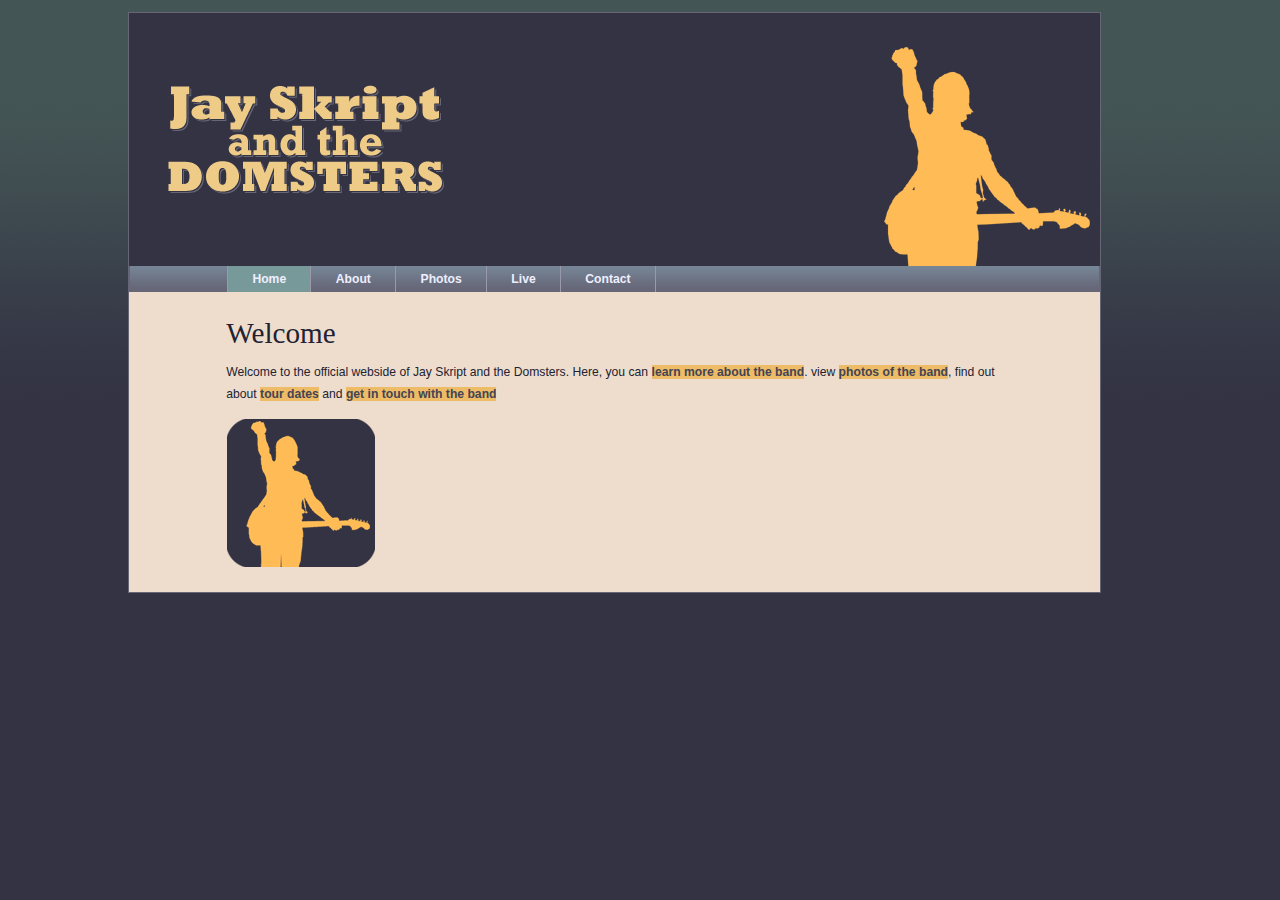
<file: index.html>
<!doctype html>
<html lang="en">
 <head>
  <meta charset="UTF-8">
  <meta name="Generator" content="EditPlus®">
  <meta name="Author" content="">
  <meta name="Keywords" content="">
  <meta name="Description" content="">
  <title>Jay Skript and the Domsters</title>
  <script src="scripts/modernizr-1.6.min.js"></script>
  <link rel="stylesheet" media="screen" href="styles/basic.css" />
 </head>
 <body>
	<header>
		<img src="images/logo.gif" alt="Jay Skript and the Domsters" />
		<nav>
			<ul>
				<li><a href="index.html">Home</a></li>
				<li><a href="about.html">About</a></li>
				<li><a href="photos.html">Photos</a></li>
				<li><a href="live.html">Live</a></li>
				<li><a href="contact.html">Contact</a></li>
			</ul>
		</nav>
	</header>
   <article>
		<h1>Welcome</h1>
		<p id="intro">Welcome to the official webside of Jay Skript and the Domsters.
		Here, you can <a href="about.html" title="About">learn more about the band</a>.
		view <a href="photos.html" title="Photes">photos of the band</a>,
		find out about <a href="live.html" title="Tour Date">tour dates</a>
		and <a href="contact.html" title="Contact">get in touch with the band</a>
		</p>
   </article>
   <script src="scripts/global.js"></script>
 </body>
</html>
</file>
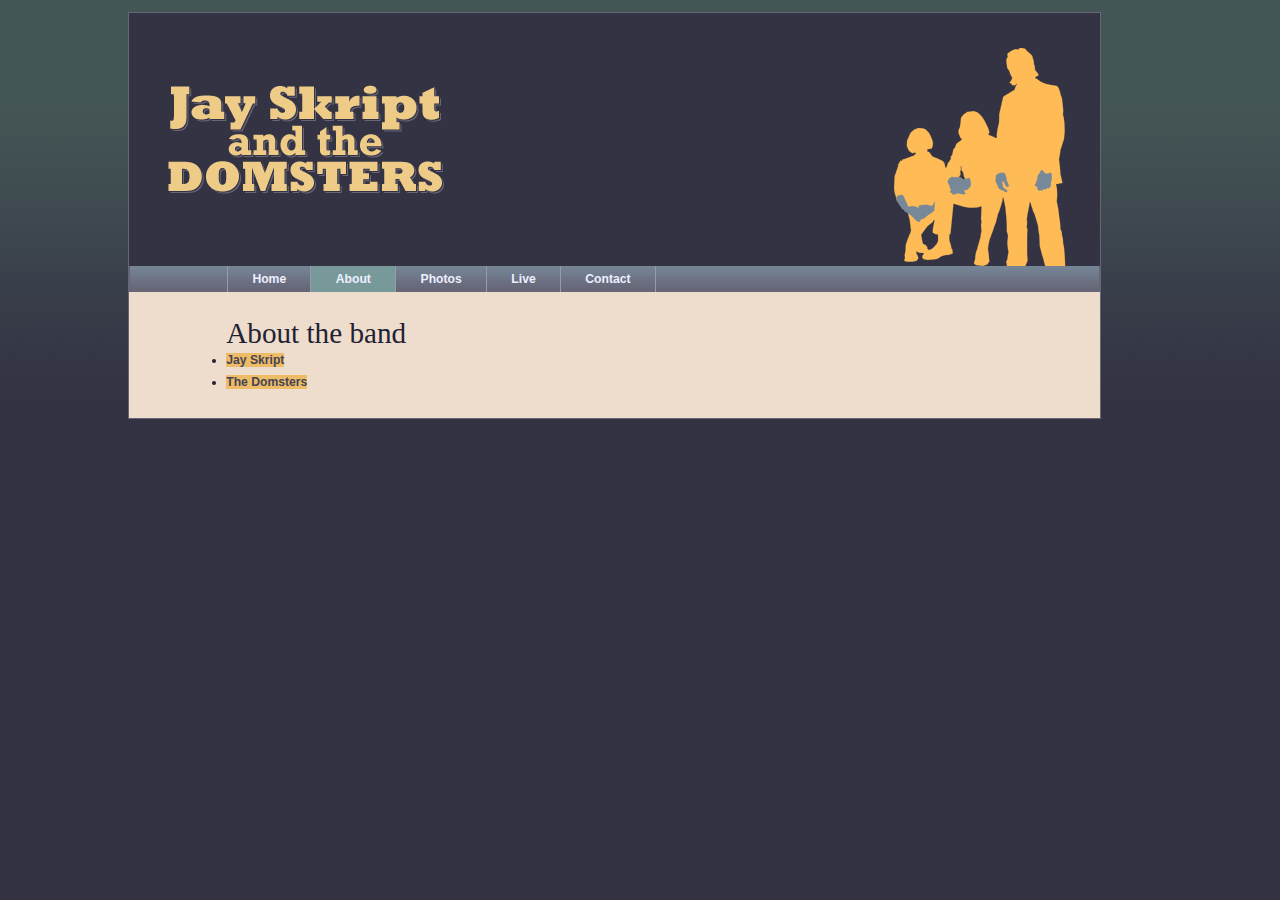
<file: about.html>
<!doctype html>
<html lang="en">
 <head>
  <meta charset="UTF-8">
  <meta name="Generator" content="EditPlus®">
  <meta name="Author" content="">
  <meta name="Keywords" content="">
  <meta name="Description" content="">
  <title>Jay Skript and the Domsters: About the band</title>
  <script src="scripts/modernizr-1.6.min.js"></script>
  <link rel="stylesheet" media="screen" href="styles/basic.css" />
 </head>
 <body>
	<header>
		<img src="images/logo.gif" alt="Jay Skript and the Domsters" />
		<nav>
			<ul>
				<li><a href="index.html">Home</a></li>
				<li><a href="about.html">About</a></li>
				<li><a href="photos.html">Photos</a></li>
				<li><a href="live.html">Live</a></li>
				<li><a href="contact.html">Contact</a></li>
			</ul>
		</nav>
	</header>
	<article>
		<h1>About the band</h1>
		<nav>
			<ul>
				<li><a href="#jay">Jay Skript</a></li>
				<li><a href="#domsters">The Domsters</a></li>
			</ul>
		</nav>
		<section id="jay">
			<h2>Jay Skript</h2>
				<p>Jay Skript is going to rock your world!</p>
				<p>Together with his compatriots the Domsters,
					Jay is set for world domination. Just you wait and see.</p>
				<p>Jay Skript has been on the scene since the mid 1990s.
					His talent hasn't always been recognized or fully appreciated.
					In the early days, he was often unfavorably compared to bigger,
					similarly named artists. That's all in the past now.</p>
		</section>
		<section id="domsters">
			<h2>The Domsters</h2>
			<p>The Domsters have been around, in one form or another,
		for almost as long. It's only in the past few days that the Domsters
		have settled down to their current, stable lineup.
		Now they're a rock-solid bunch: methodical and dependable.</p>
		</section>
	</article>
	<script src="scripts/global.js"></script>
 </body>
</html>
</file>
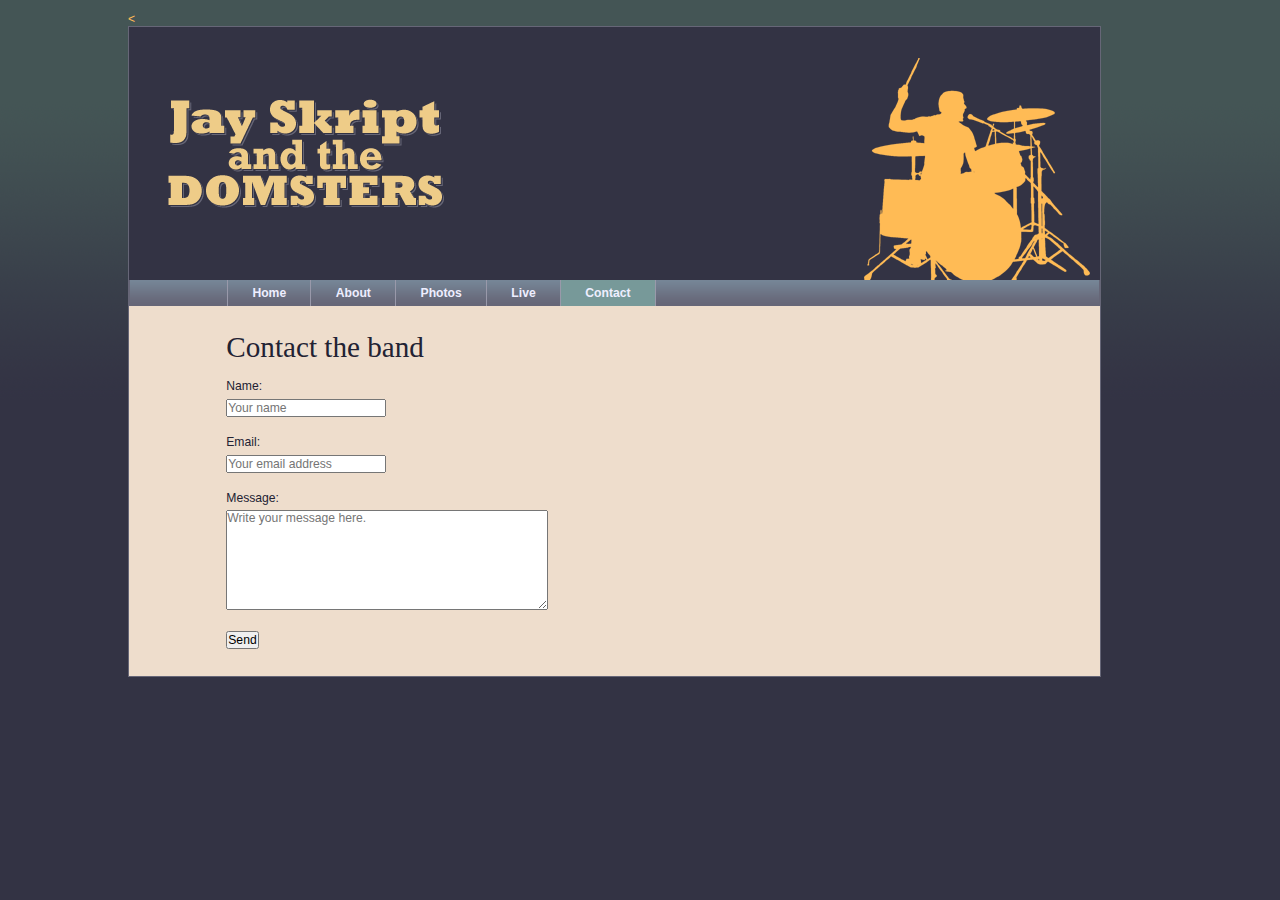
<file: contact.html>
<!doctype html>
<html lang="en">
 <head>
  <meta charset="UTF-8">
  <meta name="Generator" content="EditPlus®">
  <meta name="Author" content="">
  <meta name="Keywords" content="">
  <meta name="Description" content="">
  <<title>Jay Skript and the Domsters: Tour dates</title>
  <script src="scripts/modernizr-1.6.min.js"></script>
  <link rel="stylesheet" media="screen" href="styles/basic.css" />
 </head>
 <body>
	<header>
    <img src="images/logo.gif" alt="Jay Skript and the Domsters" />
    <nav>
      <ul>
        <li><a href="index.html">Home</a></li>
        <li><a href="about.html">About</a></li>
        <li><a href="photos.html">Photos</a></li>
        <li><a href="live.html">Live</a></li>
        <li><a href="contact.html">Contact</a></li>
      </ul>
    </nav>
  </header>

  <article>
		<h1>Contact the band</h1>
			<form method="post" action="submit.html">
			<fieldset>
				<p>
					<label for="name">Name:</label>
					<input type="text" id="name" name="name" placeholder="Your name" required="required" />
				</p>
				<p>
					<label for="email">Email:</label>
					<input type="email" id="email" name="email"
					placeholder="Your email address" required="required" />
				</p>
				<p>
					<label for="message">Message:</label>
					<textarea cols="45" rows="7" id="message" 
					name="message" required="required" placeholder="Write your message here."></textarea>
				</p>
				<input type="submit" value="Send" />
			</fieldset>
			</form>
  </article>
  <script src="scripts/global.js"></script>
 </body>
</html>
</file>
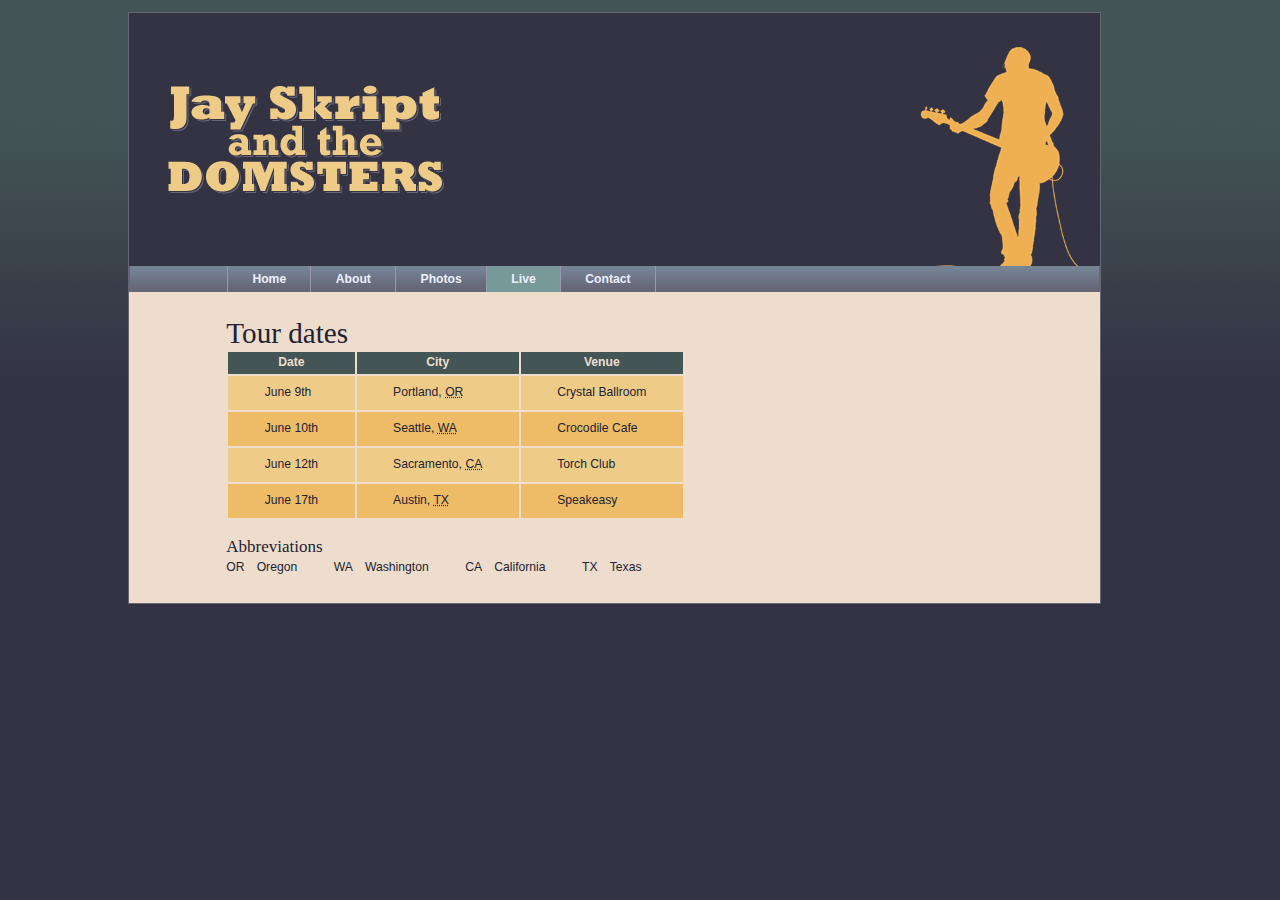
<file: live.html>
<!doctype html>
<html lang="en">
 <head>
  <meta charset="UTF-8">
  <meta name="Generator" content="EditPlus®">
  <meta name="Author" content="">
  <meta name="Keywords" content="">
  <meta name="Description" content="">
  <title>Jay Skript and the Domsters: Contact the band</title>
  <script src="scripts/modernizr-1.6.min.js"></script>
  <link rel="stylesheet" media="screen" href="styles/basic.css" />
 </head>
 <body>
	<header>
    <img src="images/logo.gif" alt="Jay Skript and the Domsters" />
    <nav>
      <ul>
        <li><a href="index.html">Home</a></li>
        <li><a href="about.html">About</a></li>
        <li><a href="photos.html">Photos</a></li>
        <li><a href="live.html">Live</a></li>
        <li><a href="contact.html">Contact</a></li>
      </ul>
    </nav>
  </header>
  <article>
	<h1>Tour dates</h1>
	<table summary="when and where you can see the band">
		<thead>
			<tr>
				<th>Date</th>
				<th>City</th>
				<th>Venue</th>
			</tr>
		</thead>
		<tbody>
			<tr>
				<td>June 9th</td>
				<td>Portland, <abbr title="Oregon">OR</abbr></td>
				<td>Crystal Ballroom</td>
			</tr>
			<tr>
				<td>June 10th</td>
				<td>Seattle, <abbr title="Washington">WA</abbr></td>
				<td>Crocodile Cafe</td>
			</tr>
			<tr>
				<td>June 12th</td>
				<td>Sacramento, <abbr title="California">CA</abbr></td>
				<td>Torch Club</td>
			</tr>
			<tr>
				<td>June 17th</td>
				<td>Austin, <abbr title="Texas">TX</abbr></td>
				<td>Speakeasy</td>
			</tr>
		</tbody>
	</table>
  </article>
  <script src="scripts/global.js"></script>
 </body>
</html>
</file>
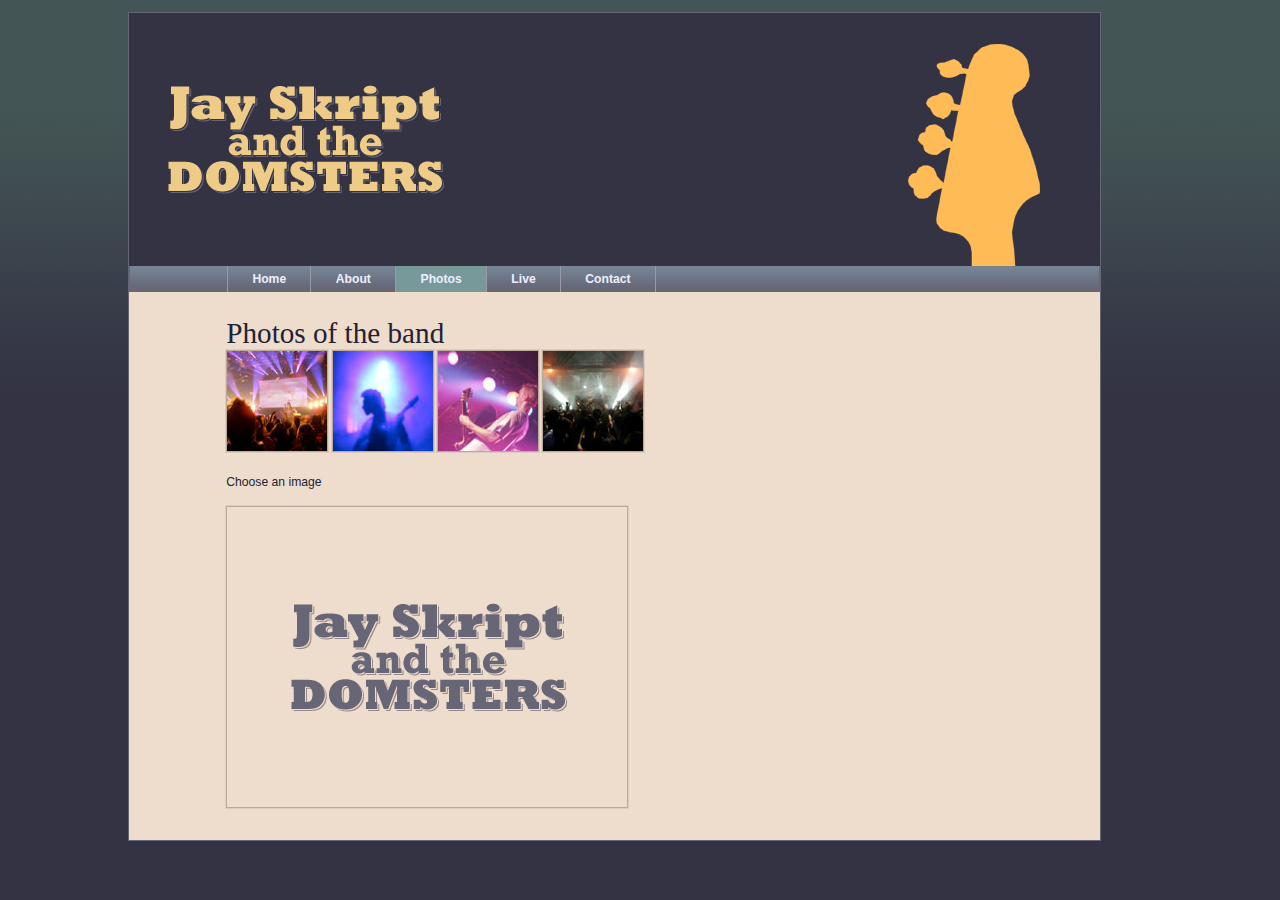
<file: photos.html>
<!doctype html>
<html lang="en">
 <head>
  <meta charset="UTF-8">
  <meta name="Generator" content="EditPlus®">
  <meta name="Author" content="">
  <meta name="Keywords" content="">
  <meta name="Description" content="">
  <title>Jay Skript and the Domsters: Photos</title>
  <script src="scripts/modernizr-1.6.min.js"></script>
  <link rel="stylesheet" media="screen" href="styles/basic.css" />
 </head>
 <body>
	<header>
		<img src="images/logo.gif" alt="Jay Skript and the Domsters" />
		<nav>
			<ul>
				<li><a href="index.html">Home</a></li>
				<li><a href="about.html">About</a></li>
				<li><a href="photos.html">Photos</a></li>
				<li><a href="live.html">Live</a></li>
				<li><a href="contact.html">Contact</a></li>
			</ul>
		</nav>
	</header>
	<article>
		<h1>Photos of the band</h1>
		<ul id="imagegallery">
			<li>
				<a href="images/photos/concert.jpg" title="The crowd goes wild">
					<img src="images/photos/thumbnail_concert.jpg" alt="the band in concert" />
				</a>
			</li>
			<li>
				<a href="images/photos/bassist.jpg" title="An atmospheric moment">
					<img src="images/photos/thumbnail_bassist.jpg" alt="the bassist" />
				</a>
			</li>
			<li>
				 <a href="images/photos/guitarist.jpg" title="Rocking out">
					<img src="images/photos/thumbnail_guitarist.jpg" alt="the guitarist" />
				 </a>
			</li>
			<li>
				<a href="images/photos/crowd.jpg",title="Encore! Encore!">
					<img src="images/photos/thumbnail_crowd.jpg" alt="the audience" />
				</a>
			</li>
		</ul>
	</article>
	<script src="scripts/global.js"></script>
 </body>
</html>
</file>
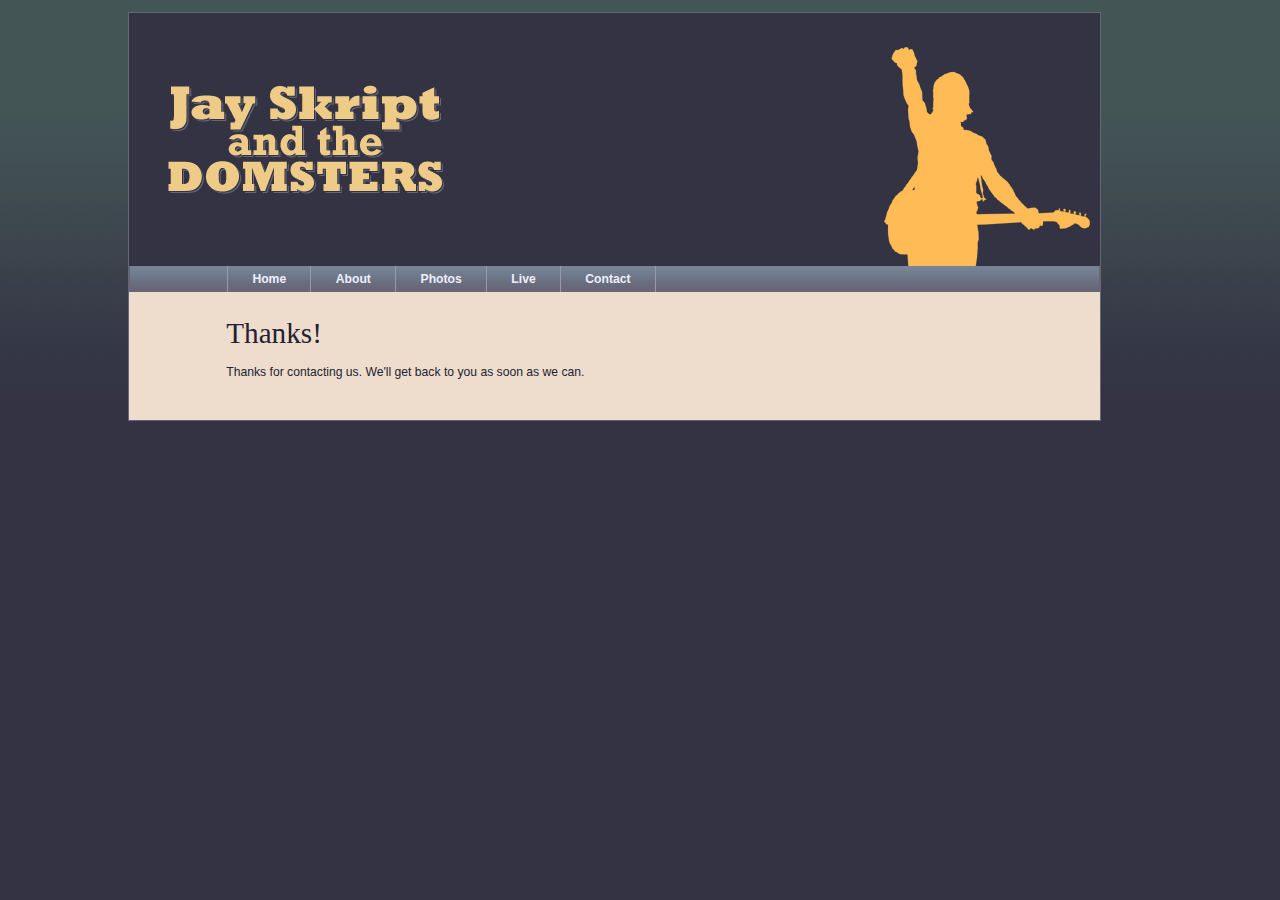
<file: submit.html>
<!doctype html>
<html lang="en">
 <head>
  <meta charset="UTF-8">
  <meta name="Generator" content="EditPlus®">
  <meta name="Author" content="">
  <meta name="Keywords" content="">
  <meta name="Description" content="">
  <title>Jay Skript and the Domsters: Contact the band</title>
  <script src="scripts/modernizr-1.6.min.js"></script>
  <link rel="stylesheet" media="screen" href="styles/basic.css" />
 </head>
 <body>
	<header>
    <img src="images/logo.gif" alt="Jay Skript and the Domsters" />
    <nav>
      <ul>
        <li><a href="index.html">Home</a></li>
        <li><a href="about.html">About</a></li>
        <li><a href="photos.html">Photos</a></li>
        <li><a href="live.html">Live</a></li>
        <li><a href="contact.html">Contact</a></li>
      </ul>
    </nav>
  </header>
  <article>
    <h1>Thanks!</h1>
    <p>Thanks for contacting us. We'll get back to you as soon as we can.</p>
  </article>
  <script src="scripts/global.js"></script>
 </body>
</html>
</file>
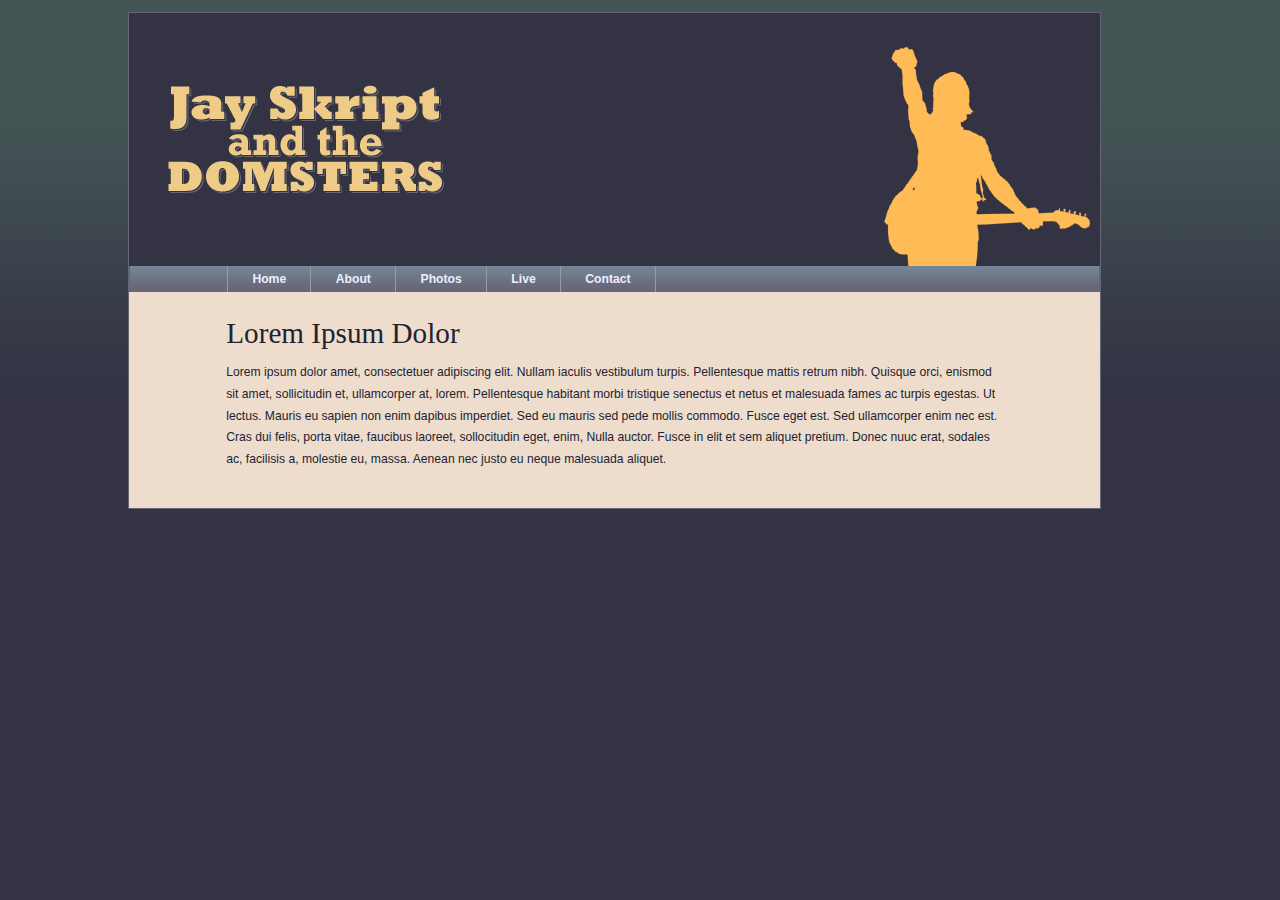
<file: template.html>
<!doctype html>
<html lang="en">
 <head>
  <meta charset="UTF-8">
  <meta name="Generator" content="EditPlus®">
  <meta name="Author" content="">
  <meta name="Keywords" content="">
  <meta name="Description" content="">
  <title>Jay Skript and the Domsters</title>
  <script src="scripts/modernizr-1.6.min.js"></script>
  <link rel="stylesheet" media="screen" href="styles/basic.css" />
 </head>
 <body>
	<header>
		<img src="images/logo.gif" alt="Jay Skript and the Domsters" />
		<nav>
			<ul>
				<li><a href="index.html">Home</a></li>
				<li><a href="about.html">About</a></li>
				<li><a href="photos.html">Photos</a></li>
				<li><a href="live.html">Live</a></li>
				<li><a href="contact.html">Contact</a></li>
			</ul>
		</nav>
	</header>
   <article>
		<h1>Lorem Ipsum Dolor</h1>
		<p>Lorem ipsum dolor amet, consectetuer adipiscing elit.
	Nullam iaculis vestibulum turpis. Pellentesque mattis retrum
	nibh. Quisque orci, enismod sit amet, sollicitudin et,
	ullamcorper at, lorem.
	Pellentesque habitant morbi tristique senectus et netus
	et malesuada fames ac turpis egestas.
	Ut lectus. Mauris eu sapien non enim dapibus imperdiet.
	Sed eu mauris sed pede mollis commodo.
	Fusce eget est. Sed ullamcorper enim nec est.
	Cras dui felis, porta vitae, faucibus laoreet, sollocitudin eget,
	enim, Nulla auctor. Fusce in elit et sem aliquet pretium.
	Donec nuuc erat, sodales ac, facilisis a, molestie eu, massa.
	Aenean nec justo eu neque malesuada aliquet.</p>
   </article>
 </body>
</html>
</file>
<file: styles/basic.css>
@import url(layout.css);
@import url(color.css);
@import url(typography.css);
</file>
